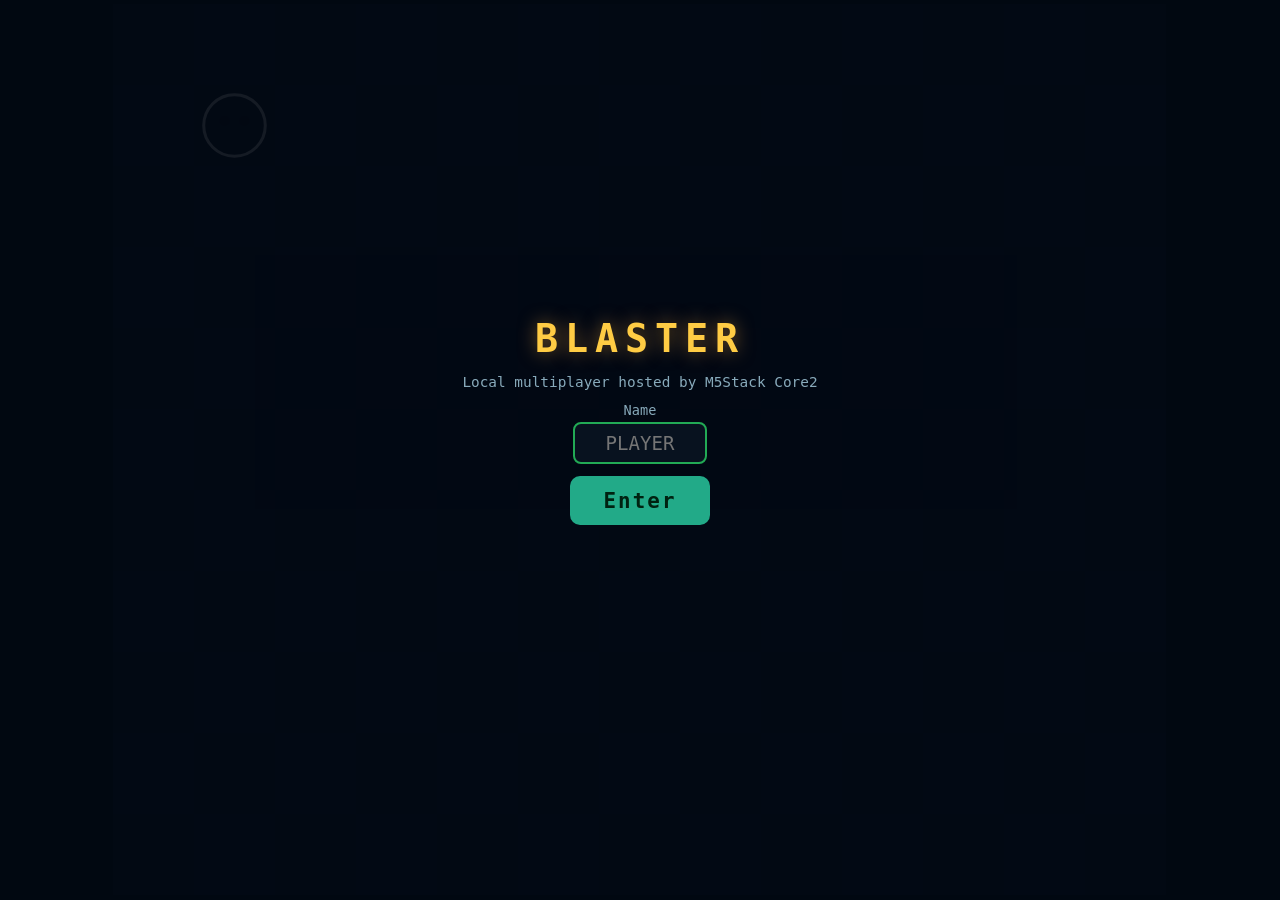
<file: data/blaster/index.html>
<!doctype html>
<html lang="en">
<head>
  <meta charset="utf-8">
  <title>Blaster</title>
  <meta name="viewport"
        content="width=device-width,initial-scale=1,maximum-scale=1,user-scalable=no,viewport-fit=cover">
  <meta name="mobile-web-app-capable" content="yes">
  <meta name="apple-mobile-web-app-capable" content="yes">
  <meta name="theme-color" content="#000000">
  <link rel="stylesheet" href="style.css">
</head>
<body>
  <canvas id="view"></canvas>

  <!-- Login overlay -->
  <div id="login" class="overlay">
    <h1>BLASTER</h1>
    <p class="sub">Local multiplayer hosted by M5Stack Core2</p>
    <label>Name
      <input id="name" maxlength="16" autocomplete="off"
             autocapitalize="characters" placeholder="PLAYER">
    </label>
    <button id="join">Enter</button>
    <p id="status" class="status"></p>
  </div>

  <!-- In-game HUD -->
  <div id="hud" class="hidden">
    <div class="hudbar">
      <span id="hudTimer">--:--</span>
      <span id="hudStats">B1 F2</span>
      <span id="hudScore">0</span>
    </div>
    <div id="scoreboard"></div>
    <div id="centerMsg" class="centermsg"></div>
    <div id="diag"></div>

    <!-- Left virtual joystick -->
    <div id="stick" class="touch">
      <div id="stickKnob"></div>
    </div>
    <!-- Right action button -->
    <button id="btnBomb" class="touch action">BOMB</button>
  </div>

  <script src="game.js"></script>
</body>
</html>
</file>
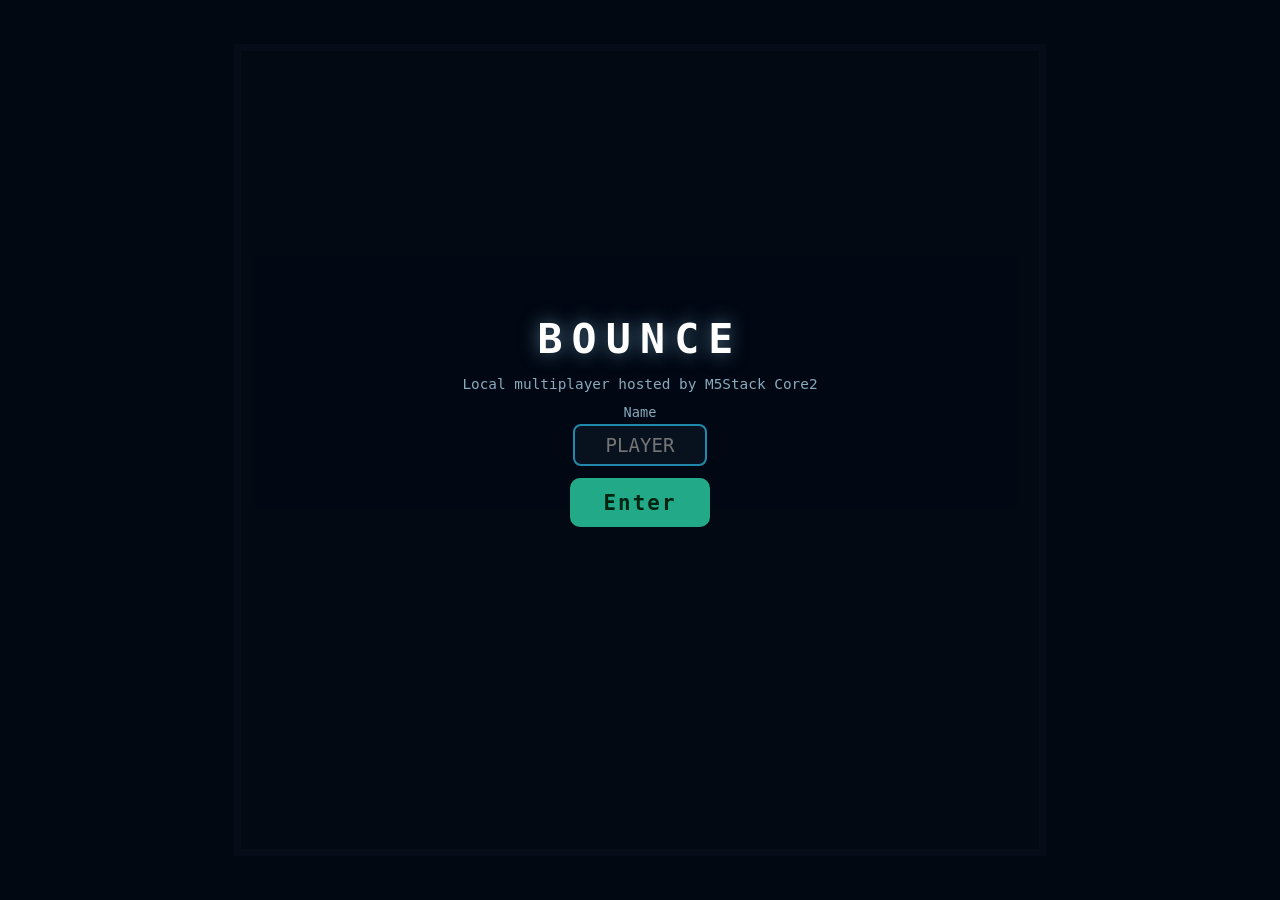
<file: data/bounce/index.html>
<!doctype html>
<html lang="en">
<head>
  <meta charset="utf-8">
  <title>Bounce</title>
  <meta name="viewport"
        content="width=device-width,initial-scale=1,maximum-scale=1,user-scalable=no,viewport-fit=cover">
  <meta name="mobile-web-app-capable" content="yes">
  <meta name="apple-mobile-web-app-capable" content="yes">
  <meta name="theme-color" content="#000000">
  <link rel="stylesheet" href="style.css">
</head>
<body>
  <canvas id="view"></canvas>

  <div id="login" class="overlay">
    <h1>BOUNCE</h1>
    <p class="sub">Local multiplayer hosted by M5Stack Core2</p>
    <label>Name
      <input id="name" maxlength="16" autocomplete="off"
             autocapitalize="characters" placeholder="PLAYER">
    </label>
    <button id="join">Enter</button>
    <p id="status" class="status"></p>
  </div>

  <div id="hud" class="hidden">
    <div class="hudbar">
      <span id="hudTimer">--:--</span>
      <span id="hudScore">0</span>
    </div>
    <div id="scoreboard"></div>
    <div id="centerMsg" class="centermsg"></div>
    <div id="hint">drag to move your paddle</div>
    <div id="diag"></div>
  </div>

  <script src="game.js"></script>
</body>
</html>
</file>
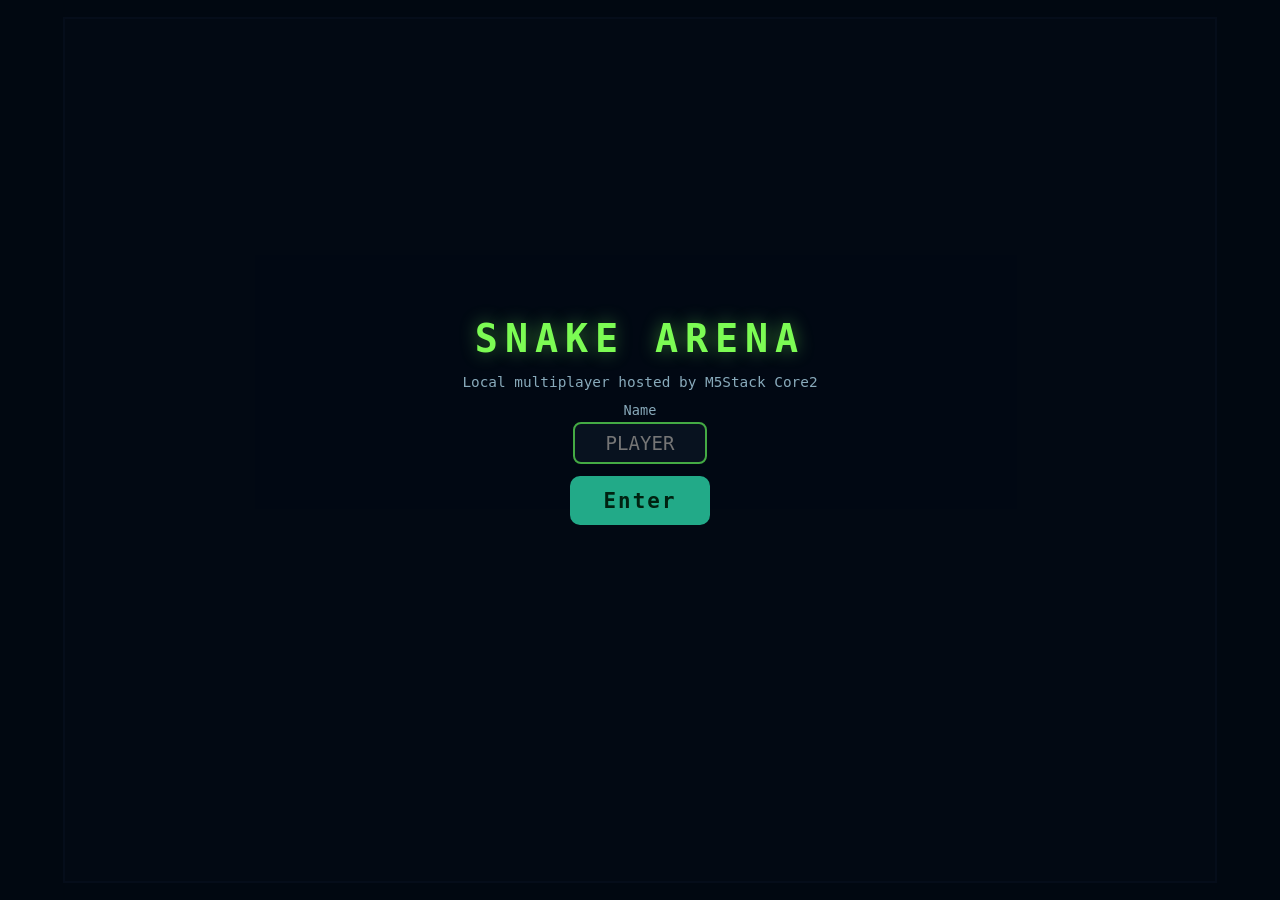
<file: data/snake/index.html>
<!doctype html>
<html lang="en">
<head>
  <meta charset="utf-8">
  <title>Snake Arena</title>
  <meta name="viewport"
        content="width=device-width,initial-scale=1,maximum-scale=1,user-scalable=no,viewport-fit=cover">
  <meta name="mobile-web-app-capable" content="yes">
  <meta name="apple-mobile-web-app-capable" content="yes">
  <meta name="theme-color" content="#000000">
  <link rel="stylesheet" href="style.css">
</head>
<body>
  <canvas id="view"></canvas>

  <div id="login" class="overlay">
    <h1>SNAKE ARENA</h1>
    <p class="sub">Local multiplayer hosted by M5Stack Core2</p>
    <label>Name
      <input id="name" maxlength="16" autocomplete="off"
             autocapitalize="characters" placeholder="PLAYER">
    </label>
    <button id="join">Enter</button>
    <p id="status" class="status"></p>
  </div>

  <div id="hud" class="hidden">
    <div class="hudbar">
      <span id="hudTimer">--:--</span>
      <span id="hudScore">0</span>
    </div>
    <div id="scoreboard"></div>
    <div id="centerMsg" class="centermsg"></div>
    <div id="diag"></div>

    <div id="stick" class="touch">
      <div id="stickKnob"></div>
    </div>
  </div>

  <script src="game.js"></script>
</body>
</html>
</file>
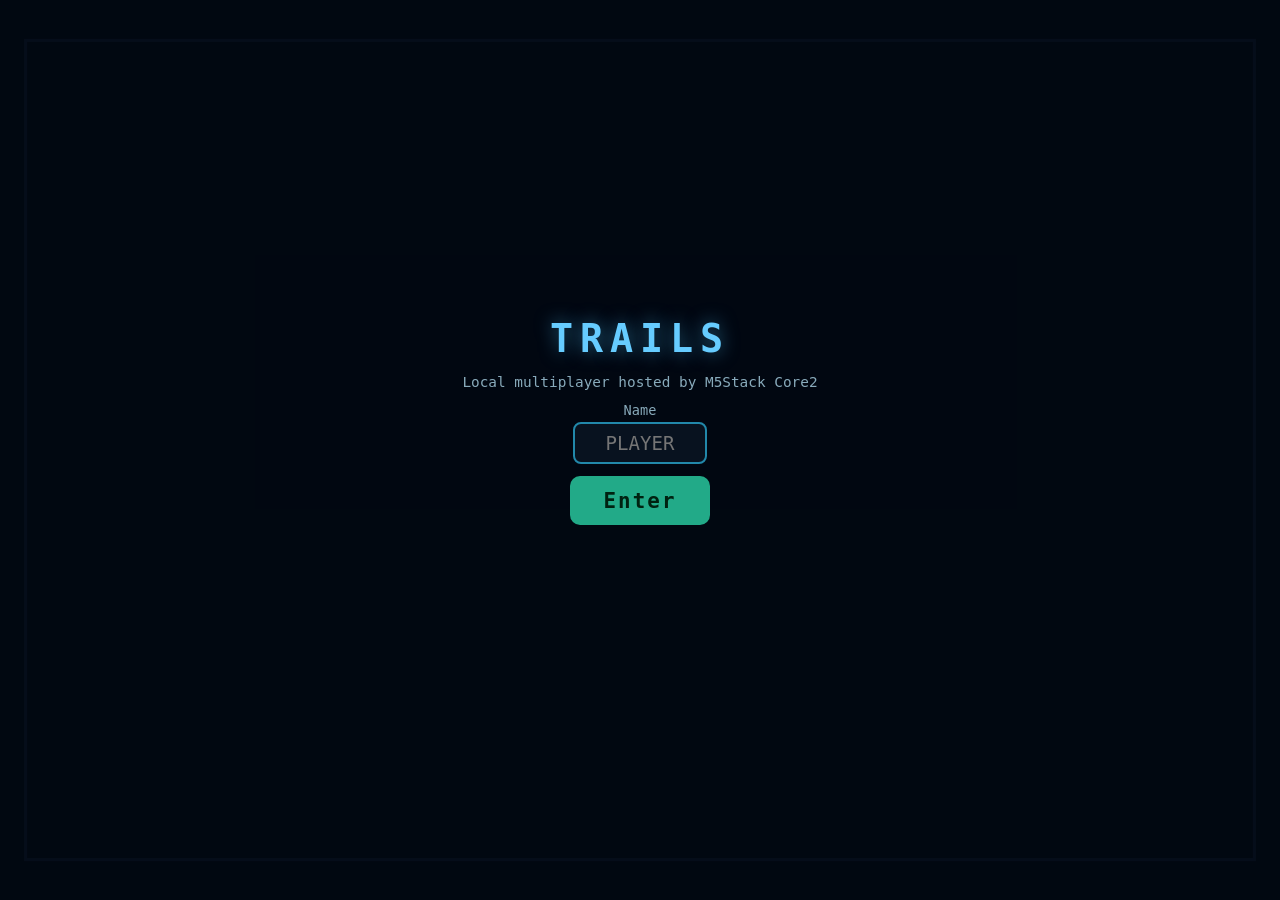
<file: data/trails/index.html>
<!doctype html>
<html lang="en">
<head>
  <meta charset="utf-8">
  <title>Trails</title>
  <meta name="viewport"
        content="width=device-width,initial-scale=1,maximum-scale=1,user-scalable=no,viewport-fit=cover">
  <meta name="mobile-web-app-capable" content="yes">
  <meta name="apple-mobile-web-app-capable" content="yes">
  <meta name="theme-color" content="#000000">
  <link rel="stylesheet" href="style.css">
</head>
<body>
  <canvas id="view"></canvas>

  <div id="login" class="overlay">
    <h1>TRAILS</h1>
    <p class="sub">Local multiplayer hosted by M5Stack Core2</p>
    <label>Name
      <input id="name" maxlength="16" autocomplete="off"
             autocapitalize="characters" placeholder="PLAYER">
    </label>
    <button id="join">Enter</button>
    <p id="status" class="status"></p>
  </div>

  <div id="hud" class="hidden">
    <div class="hudbar">
      <span id="hudTimer">--:--</span>
      <span id="hudScore">0</span>
    </div>
    <div id="scoreboard"></div>
    <div id="centerMsg" class="centermsg"></div>
    <div id="diag"></div>

    <button id="btnLeft"  class="touch turn">&#x21BA;</button>
    <button id="btnRight" class="touch turn right">&#x21BB;</button>
  </div>

  <script src="game.js"></script>
</body>
</html>
</file>
<file: data/blaster/style.css>
* { box-sizing: border-box; -webkit-tap-highlight-color: transparent; }

html, body {
    margin: 0; padding: 0; height: 100%; overflow: hidden;
    background: #05080f; color: #cfe;
    font-family: ui-monospace, Menlo, Consolas, monospace;
    touch-action: none; user-select: none; -webkit-user-select: none;
}

#view { display: block; width: 100vw; height: 100vh; background: #05080f; }

.hidden { display: none !important; }

/* ---- Login overlay ---- */
.overlay {
    position: fixed; inset: 0; z-index: 10;
    display: flex; flex-direction: column; align-items: center; justify-content: center;
    gap: 0.8em; background: rgba(2, 8, 18, 0.92); text-align: center; padding: 1.5em;
}
.overlay h1 {
    margin: 0; font-size: 2.4em; letter-spacing: 0.18em; color: #ffcc44;
    text-shadow: 0 0 18px rgba(255, 170, 60, 0.5);
}
.overlay .sub { margin: 0; color: #8ab; font-size: 0.9em; }
.overlay label { display: flex; flex-direction: column; gap: 0.3em; font-size: 0.85em; color: #8ab; }
.overlay input {
    font: inherit; font-size: 1.4em; text-align: center; text-transform: uppercase;
    padding: 0.4em 0.6em; width: 7em; border: 2px solid #2a5; border-radius: 8px;
    background: #08121f; color: #dff; outline: none;
}
.overlay button {
    font: inherit; font-size: 1.3em; letter-spacing: 0.1em; padding: 0.6em 1.6em;
    border: none; border-radius: 10px; background: #2a8; color: #021;
    font-weight: 700; cursor: pointer;
}
.status { min-height: 1.2em; color: #f86; font-size: 0.9em; }

/* ---- HUD ---- */
.hudbar {
    position: fixed; top: 0; left: 0; right: 0; z-index: 5;
    display: flex; justify-content: space-between; align-items: center;
    padding: 0.5em 0.9em; font-size: 1.1em; font-weight: 700;
    background: linear-gradient(rgba(0,0,0,0.55), rgba(0,0,0,0));
    pointer-events: none; text-shadow: 0 1px 3px #000;
}
#hudTimer { color: #ffd24a; }
#hudStats { color: #9cf; }
#hudScore { color: #fff; }

#scoreboard {
    position: fixed; top: 2.6em; right: 0.6em; z-index: 5;
    min-width: 7em; pointer-events: none; font-size: 0.85em;
}
#scoreboard .row {
    display: flex; justify-content: space-between; gap: 0.8em;
    padding: 1px 6px; background: rgba(0,0,0,0.35); border-radius: 3px; margin-bottom: 2px;
}
#scoreboard .row.me { background: rgba(40, 180, 120, 0.35); }

.centermsg {
    position: fixed; top: 38%; left: 0; right: 0; z-index: 6; text-align: center;
    font-size: 2em; font-weight: 800; letter-spacing: 0.08em; color: #fff;
    text-shadow: 0 0 16px rgba(0,0,0,0.9); pointer-events: none;
}

#diag {
    position: fixed; left: 4px; top: 2.6em; z-index: 5;
    font-size: 10px; line-height: 1.3; color: #6a8; white-space: pre;
    pointer-events: none; text-shadow: 0 1px 2px #000;
}

/* ---- Touch controls ---- */
.touch { position: fixed; bottom: 0; z-index: 7; touch-action: none; }
#stick {
    left: 4vw; bottom: 5vh; width: 38vw; max-width: 200px; aspect-ratio: 1;
    border-radius: 50%; background: rgba(120, 200, 255, 0.10);
    border: 2px solid rgba(120, 200, 255, 0.30);
}
#stickKnob {
    position: absolute; left: 50%; top: 50%; width: 38%; aspect-ratio: 1;
    margin: -19% 0 0 -19%; border-radius: 50%;
    background: rgba(140, 210, 255, 0.55); border: 2px solid rgba(200, 240, 255, 0.7);
}
.action {
    right: 6vw; bottom: 9vh; width: 22vw; max-width: 120px; aspect-ratio: 1;
    border-radius: 50%; border: none; color: #210; font: inherit; font-weight: 800;
    font-size: 1.1em; letter-spacing: 0.05em;
    background: radial-gradient(circle at 35% 30%, #ffd24a, #e07a1c);
    box-shadow: 0 4px 14px rgba(0,0,0,0.5);
}
.action:active { transform: scale(0.94); }
</file>
<file: data/bounce/style.css>
* { box-sizing: border-box; -webkit-tap-highlight-color: transparent; }

html, body {
    margin: 0; padding: 0; height: 100%; overflow: hidden;
    background: #05080f; color: #cfe;
    font-family: ui-monospace, Menlo, Consolas, monospace;
    touch-action: none; user-select: none; -webkit-user-select: none;
}
#view { display: block; width: 100vw; height: 100vh; background: #05080f; }
.hidden { display: none !important; }

.overlay {
    position: fixed; inset: 0; z-index: 10;
    display: flex; flex-direction: column; align-items: center; justify-content: center;
    gap: 0.8em; background: rgba(2, 8, 18, 0.92); text-align: center; padding: 1.5em;
}
.overlay h1 {
    margin: 0; font-size: 2.6em; letter-spacing: 0.22em; color: #fff;
    text-shadow: 0 0 18px rgba(160, 220, 255, 0.5);
}
.overlay .sub { margin: 0; color: #8ab; font-size: 0.9em; }
.overlay label { display: flex; flex-direction: column; gap: 0.3em; font-size: 0.85em; color: #8ab; }
.overlay input {
    font: inherit; font-size: 1.4em; text-align: center; text-transform: uppercase;
    padding: 0.4em 0.6em; width: 7em; border: 2px solid #28a; border-radius: 8px;
    background: #08121f; color: #dff; outline: none;
}
.overlay button {
    font: inherit; font-size: 1.3em; letter-spacing: 0.1em; padding: 0.6em 1.6em;
    border: none; border-radius: 10px; background: #2a8; color: #021;
    font-weight: 700; cursor: pointer;
}
.status { min-height: 1.2em; color: #f86; font-size: 0.9em; }

.hudbar {
    position: fixed; top: 0; left: 0; right: 0; z-index: 5;
    display: flex; justify-content: space-between; align-items: center;
    padding: 0.5em 0.9em; font-size: 1.1em; font-weight: 700;
    background: linear-gradient(rgba(0,0,0,0.55), rgba(0,0,0,0));
    pointer-events: none; text-shadow: 0 1px 3px #000;
}
#hudTimer { color: #ffd24a; }
#hudScore { color: #fff; }

#scoreboard {
    position: fixed; top: 2.6em; right: 0.6em; z-index: 5;
    min-width: 7em; pointer-events: none; font-size: 0.85em;
}
#scoreboard .row {
    display: flex; justify-content: space-between; gap: 0.8em;
    padding: 1px 6px; background: rgba(0,0,0,0.35); border-radius: 3px; margin-bottom: 2px;
}
#scoreboard .row.me { background: rgba(60, 170, 220, 0.4); }

.centermsg {
    position: fixed; top: 40%; left: 0; right: 0; z-index: 6; text-align: center;
    font-size: 2em; font-weight: 800; letter-spacing: 0.08em; color: #fff;
    text-shadow: 0 0 16px rgba(0,0,0,0.9); pointer-events: none;
}
#hint {
    position: fixed; bottom: 1.2em; left: 0; right: 0; z-index: 5; text-align: center;
    font-size: 0.8em; color: #6a8; pointer-events: none;
}
#diag {
    position: fixed; left: 4px; top: 2.6em; z-index: 5;
    font-size: 10px; line-height: 1.3; color: #6a8; white-space: pre;
    pointer-events: none; text-shadow: 0 1px 2px #000;
}
</file>
<file: data/snake/style.css>
* { box-sizing: border-box; -webkit-tap-highlight-color: transparent; }

html, body {
    margin: 0; padding: 0; height: 100%; overflow: hidden;
    background: #05080f; color: #cfe;
    font-family: ui-monospace, Menlo, Consolas, monospace;
    touch-action: none; user-select: none; -webkit-user-select: none;
}
#view { display: block; width: 100vw; height: 100vh; background: #05080f; }
.hidden { display: none !important; }

.overlay {
    position: fixed; inset: 0; z-index: 10;
    display: flex; flex-direction: column; align-items: center; justify-content: center;
    gap: 0.8em; background: rgba(2, 8, 18, 0.92); text-align: center; padding: 1.5em;
}
.overlay h1 {
    margin: 0; font-size: 2.4em; letter-spacing: 0.18em; color: #7CFC54;
    text-shadow: 0 0 18px rgba(120, 255, 90, 0.45);
}
.overlay .sub { margin: 0; color: #8ab; font-size: 0.9em; }
.overlay label { display: flex; flex-direction: column; gap: 0.3em; font-size: 0.85em; color: #8ab; }
.overlay input {
    font: inherit; font-size: 1.4em; text-align: center; text-transform: uppercase;
    padding: 0.4em 0.6em; width: 7em; border: 2px solid #4a4; border-radius: 8px;
    background: #08121f; color: #dff; outline: none;
}
.overlay button {
    font: inherit; font-size: 1.3em; letter-spacing: 0.1em; padding: 0.6em 1.6em;
    border: none; border-radius: 10px; background: #2a8; color: #021;
    font-weight: 700; cursor: pointer;
}
.status { min-height: 1.2em; color: #f86; font-size: 0.9em; }

.hudbar {
    position: fixed; top: 0; left: 0; right: 0; z-index: 5;
    display: flex; justify-content: space-between; align-items: center;
    padding: 0.5em 0.9em; font-size: 1.1em; font-weight: 700;
    background: linear-gradient(rgba(0,0,0,0.55), rgba(0,0,0,0));
    pointer-events: none; text-shadow: 0 1px 3px #000;
}
#hudTimer { color: #ffd24a; }
#hudScore { color: #fff; }

#scoreboard {
    position: fixed; top: 2.6em; right: 0.6em; z-index: 5;
    min-width: 7em; pointer-events: none; font-size: 0.85em;
}
#scoreboard .row {
    display: flex; justify-content: space-between; gap: 0.8em;
    padding: 1px 6px; background: rgba(0,0,0,0.35); border-radius: 3px; margin-bottom: 2px;
}
#scoreboard .row.me { background: rgba(120, 200, 80, 0.4); }

.centermsg {
    position: fixed; top: 40%; left: 0; right: 0; z-index: 6; text-align: center;
    font-size: 2em; font-weight: 800; letter-spacing: 0.08em; color: #fff;
    text-shadow: 0 0 16px rgba(0,0,0,0.9); pointer-events: none;
}
#diag {
    position: fixed; left: 4px; top: 2.6em; z-index: 5;
    font-size: 10px; line-height: 1.3; color: #6a8; white-space: pre;
    pointer-events: none; text-shadow: 0 1px 2px #000;
}

.touch { position: fixed; bottom: 0; z-index: 7; touch-action: none; }
#stick {
    left: 50%; transform: translateX(-50%); bottom: 5vh;
    width: 42vw; max-width: 220px; aspect-ratio: 1;
    border-radius: 50%; background: rgba(120, 200, 255, 0.10);
    border: 2px solid rgba(120, 200, 255, 0.30);
}
#stickKnob {
    position: absolute; left: 50%; top: 50%; width: 36%; aspect-ratio: 1;
    margin: -18% 0 0 -18%; border-radius: 50%;
    background: rgba(140, 210, 255, 0.55); border: 2px solid rgba(200, 240, 255, 0.7);
}
</file>
<file: data/trails/style.css>
* { box-sizing: border-box; -webkit-tap-highlight-color: transparent; }

html, body {
    margin: 0; padding: 0; height: 100%; overflow: hidden;
    background: #05080f; color: #cfe;
    font-family: ui-monospace, Menlo, Consolas, monospace;
    touch-action: none; user-select: none; -webkit-user-select: none;
}
#view { display: block; width: 100vw; height: 100vh; background: #05080f; }
.hidden { display: none !important; }

.overlay {
    position: fixed; inset: 0; z-index: 10;
    display: flex; flex-direction: column; align-items: center; justify-content: center;
    gap: 0.8em; background: rgba(2, 8, 18, 0.92); text-align: center; padding: 1.5em;
}
.overlay h1 {
    margin: 0; font-size: 2.4em; letter-spacing: 0.18em; color: #6cf;
    text-shadow: 0 0 18px rgba(80, 200, 255, 0.5);
}
.overlay .sub { margin: 0; color: #8ab; font-size: 0.9em; }
.overlay label { display: flex; flex-direction: column; gap: 0.3em; font-size: 0.85em; color: #8ab; }
.overlay input {
    font: inherit; font-size: 1.4em; text-align: center; text-transform: uppercase;
    padding: 0.4em 0.6em; width: 7em; border: 2px solid #28a; border-radius: 8px;
    background: #08121f; color: #dff; outline: none;
}
.overlay button {
    font: inherit; font-size: 1.3em; letter-spacing: 0.1em; padding: 0.6em 1.6em;
    border: none; border-radius: 10px; background: #2a8; color: #021;
    font-weight: 700; cursor: pointer;
}
.status { min-height: 1.2em; color: #f86; font-size: 0.9em; }

.hudbar {
    position: fixed; top: 0; left: 0; right: 0; z-index: 5;
    display: flex; justify-content: space-between; align-items: center;
    padding: 0.5em 0.9em; font-size: 1.1em; font-weight: 700;
    background: linear-gradient(rgba(0,0,0,0.55), rgba(0,0,0,0));
    pointer-events: none; text-shadow: 0 1px 3px #000;
}
#hudTimer { color: #ffd24a; }
#hudScore { color: #fff; }

#scoreboard {
    position: fixed; top: 2.6em; right: 0.6em; z-index: 5;
    min-width: 7em; pointer-events: none; font-size: 0.85em;
}
#scoreboard .row {
    display: flex; justify-content: space-between; gap: 0.8em;
    padding: 1px 6px; background: rgba(0,0,0,0.35); border-radius: 3px; margin-bottom: 2px;
}
#scoreboard .row.me { background: rgba(40, 160, 220, 0.4); }

.centermsg {
    position: fixed; top: 40%; left: 0; right: 0; z-index: 6; text-align: center;
    font-size: 2em; font-weight: 800; letter-spacing: 0.08em; color: #fff;
    text-shadow: 0 0 16px rgba(0,0,0,0.9); pointer-events: none;
}
#diag {
    position: fixed; left: 4px; top: 2.6em; z-index: 5;
    font-size: 10px; line-height: 1.3; color: #6a8; white-space: pre;
    pointer-events: none; text-shadow: 0 1px 2px #000;
}

.turn {
    position: fixed; bottom: 6vh; z-index: 7; touch-action: none;
    width: 30vw; max-width: 150px; aspect-ratio: 1; border-radius: 50%;
    border: none; color: #021; font-size: 3em; font-weight: 800;
    background: radial-gradient(circle at 35% 30%, #8fe3ff, #1c8fd0);
    box-shadow: 0 4px 14px rgba(0,0,0,0.5);
}
.turn { left: 5vw; }
.turn.right { left: auto; right: 5vw;
    background: radial-gradient(circle at 35% 30%, #ffd28f, #d07a1c); }
.turn:active { transform: scale(0.94); }
</file>
